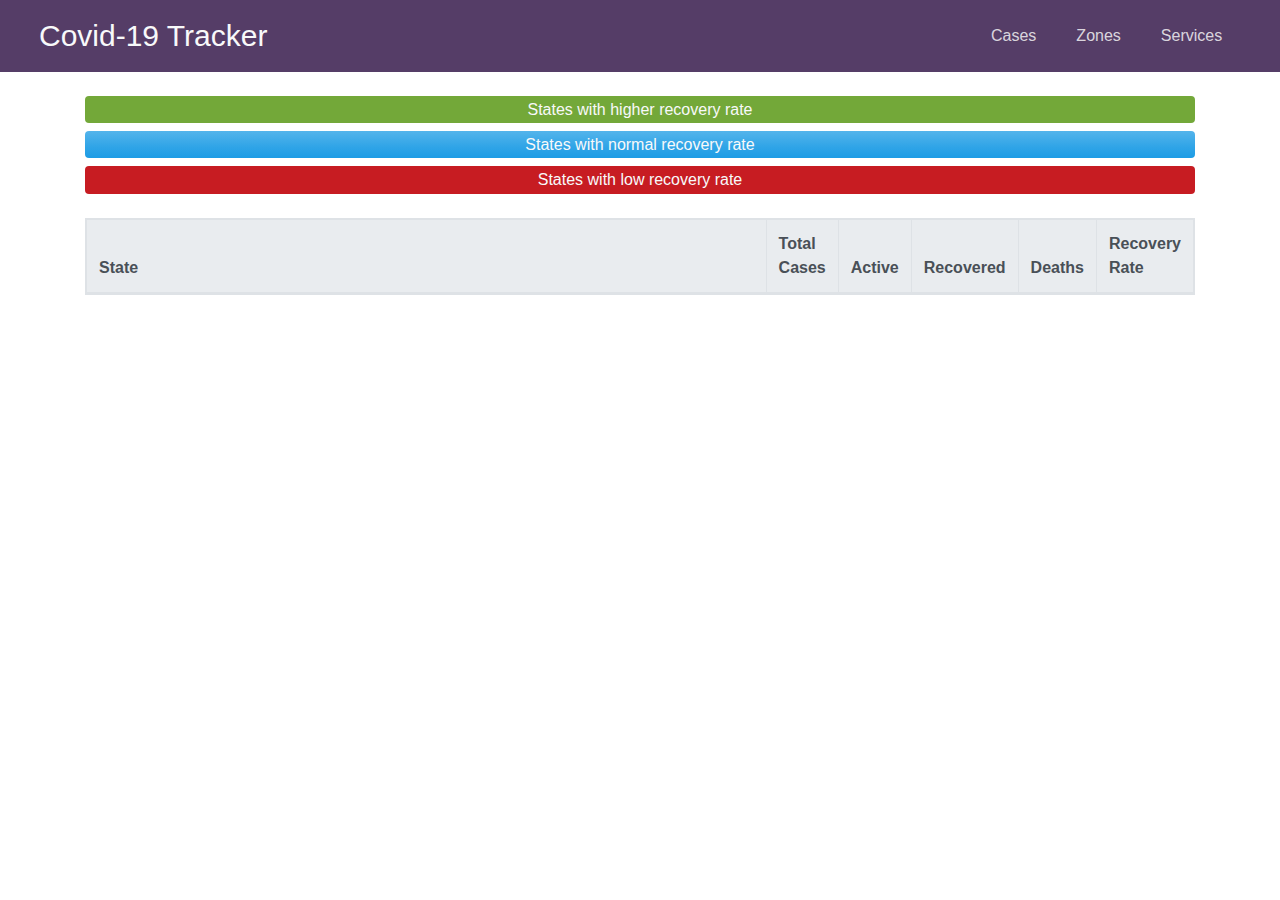
<file: covid19-tracker/index.html>
<!DOCTYPE html>
<html lang="en">
<head>
  <meta charset="UTF-8">
  <meta name="viewport" content="width=device-width, initial-scale=1.0">
  <link rel="stylesheet" href="bootstrap.min.css">
  <link rel="stylesheet" href="style.css">
  <title>Covid-19 Tracker</title>
</head>
<body>
 
  <nav class="nav-pos navbar navbar-expand-lg navbar-dark">
    <h1 class=" col-md-9 text-light"><a class="p-2 text-size">Covid-19 Tracker</a></h1>
    <div class="container">  
      <a class="navbar-brand" href="#"></a>
        <button class="navbar-toggler nav-btn" type="button" data-toggle="collapse" data-target="#navbarColor01" aria-controls="navbarColor01" aria-expanded="false" aria-label="Toggle navigation">
          <span class="navbar-toggler-icon"></span>
        </button>
    <div class="nav-align collapse navbar-collapse" id="navbarColor01">
      <ul class="navbar-nav mr-auto" style="height: 100%;">
        <li class="nav-item link-custom">
          <a class="nav-link mr-4" href="index.html">Cases<span class="sr-only">(current)</span></a>
        </li>
        <li class="nav-item link-custom">
          <a class="nav-link mr-4" href="zones.html">Zones</a>
        </li>
        <li class="nav-item link-custom">
          <a class="nav-link" href="services.html">Services</a>
        </li>
      </ul>
    </div>
  </div>
  </nav>

  <section class="container">
    <div class="mt-4"> 
      <h6 class="text-light bg-success mx-auto text-center p-1 rounded">States with higher recovery rate</h6>
      <h6 class="text-light bg-primary mx-auto text-center p-1 rounded">States with normal recovery rate</h6>
      <h6 class="text-light bg-danger mx-auto text-center p-1 rounded">States with low recovery rate</h6>
    </div>  
  </section>

  <section class="container mt-4">
    <table class="table table-responsive table-bordered table-edit">
      <thead class="thead-light">
        <tr>
          <th class="col">State</th>
          <th>Total Cases</th>
          <th>Active</th>
          <th>Recovered</th>
          <th>Deaths</th>
          <th>Recovery Rate</th>
        </tr>
      </thead>
      <tbody id="covidResult">
        
      </tbody>
    </table>
  </section>


  
<!-- Footer
<footer class="mt-5 mb-1 p-3 text-center" style="background-color: #553d67; color: white;">
  Covid-19 Tracker &copy; || Made By Shri Om Trivedi
</footer> -->






  
<script src="https://code.jquery.com/jquery-3.5.1.slim.min.js" integrity="sha384-DfXdz2htPH0lsSSs5nCTpuj/zy4C+OGpamoFVy38MVBnE+IbbVYUew+OrCXaRkfj" crossorigin="anonymous"></script>
<script src="https://cdn.jsdelivr.net/npm/popper.js@1.16.0/dist/umd/popper.min.js" integrity="sha384-Q6E9RHvbIyZFJoft+2mJbHaEWldlvI9IOYy5n3zV9zzTtmI3UksdQRVvoxMfooAo" crossorigin="anonymous"></script>
<script src="https://stackpath.bootstrapcdn.com/bootstrap/4.5.0/js/bootstrap.min.js" integrity="sha384-OgVRvuATP1z7JjHLkuOU7Xw704+h835Lr+6QL9UvYjZE3Ipu6Tp75j7Bh/kR0JKI" crossorigin="anonymous"></script>


<script src="api.js"></script>
<script src="ui.js"></script>
<script src="main.js"></script>

</body>
</html>
</file>
<file: covid19-tracker/style.css>
nav {
  background-color: #553d67;
}

.txt-clr {
  color: white; 
  text-decoration: none;
  
}

.txt-clr:hover {

  border-color: #f64c72;
  color: white;
  /* transition: ; */
}

.text-size {
  font-size: 30px;
  font-weight: 500;
  color: white;
  
}

.text-size:hover {
  cursor: pointer;
  /* color: red; */
}

.box-ht {
  display: inline-block;
  list-style: square;

  
}

.input-icons i { 
  position: absolute; 
  left: 88.2%;
  top: 35%;

} 

.input-icons i:hover { 
  cursor: pointer;
} 

.input-icons { 
  width: 100%; 
  margin-bottom: 10px; 
} 

.icon { 
  padding: 10px; 
  color: green; 
  min-width: 50px; 
  text-align: center;
  border-top-right-radius: 2px;
  border-bottom-right-radius: 2px; 
  /* margin-right: -2px; */
} 

.list{
  margin-bottom: 50px;
  display: grid; 
  grid-template-columns: 1fr 1fr;
  grid-gap: 50px;
}

.nav-btn {
  /* margin-top: -3rem; */
  position: absolute;
  left: 83%;
  top: 20px;
}

.phone {
  float: right; 
  margin-top: 11px;
}


@media screen and (max-width:1100px){
  .input-icons i { 
    position: absolute; 
    left: 85%;
    top: 35%;
  }
}

@media screen and (max-width:800px) {
  .input-icons i { 
    position: absolute; 
    left: 80%;
    top: 35%;
  }

  .list{
    margin-bottom: 50px;
    display: grid; 
    grid-template-columns: 1fr;
    
  }
}

@media (max-width:500px) and (min-width: 390) {
  .input-icons i { 
    position: fixed; 
    left: 80%;
    top: 35%;
  }

}

/* @media screen and (max-width:390px){
  .input-icons i { 
    position: absolute; 
    left: 80%;
    top: 30%;
  }

} */
</file>
